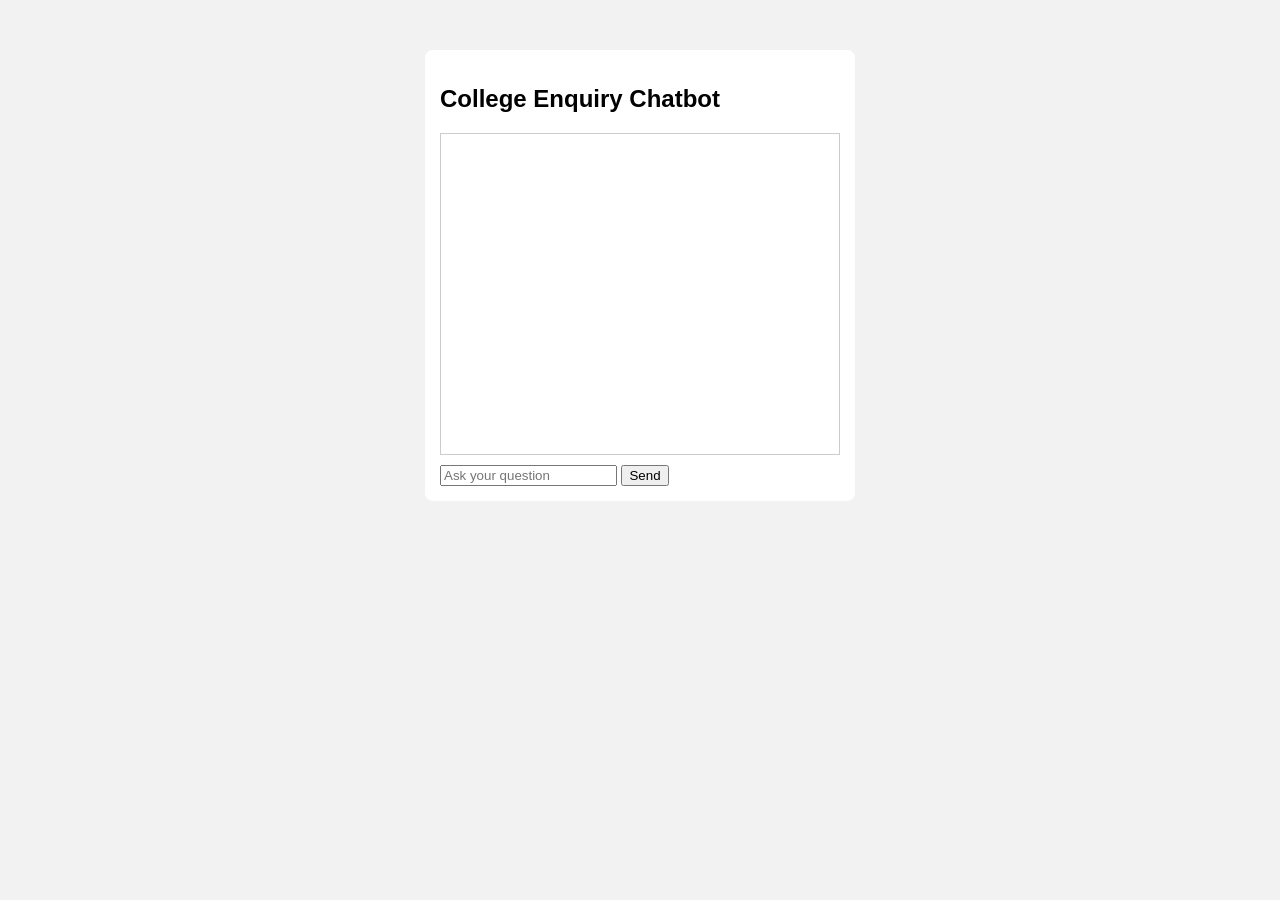
<file: templates/index.html>
<!DOCTYPE html>
<html>
<head>
    <title>College Enquiry Chatbot</title>
    <style>
        body {
            font-family: Arial, sans-serif;
            background: #f2f2f2;
        }
        .chat-container {
            width: 400px;
            margin: 50px auto;
            background: white;
            padding: 15px;
            border-radius: 8px;
        }
        #chat-box {
            height: 300px;
            border: 1px solid #ccc;
            padding: 10px;
            overflow-y: auto;
            margin-bottom: 10px;
        }
        .user {
            text-align: right;
            color: blue;
            margin: 5px;
        }
        .bot {
            text-align: left;
            color: green;
            margin: 5px;
        }
    </style>
</head>
<body>

<div class="chat-container">
    <h2>College Enquiry Chatbot</h2>

    <div id="chat-box"></div>

    <input type="text" id="user-input" placeholder="Ask your question" />
    <button onclick="sendMessage()">Send</button>
</div>

<script src="/static/js/script.js"></script>

</body>
</html>
</file>
